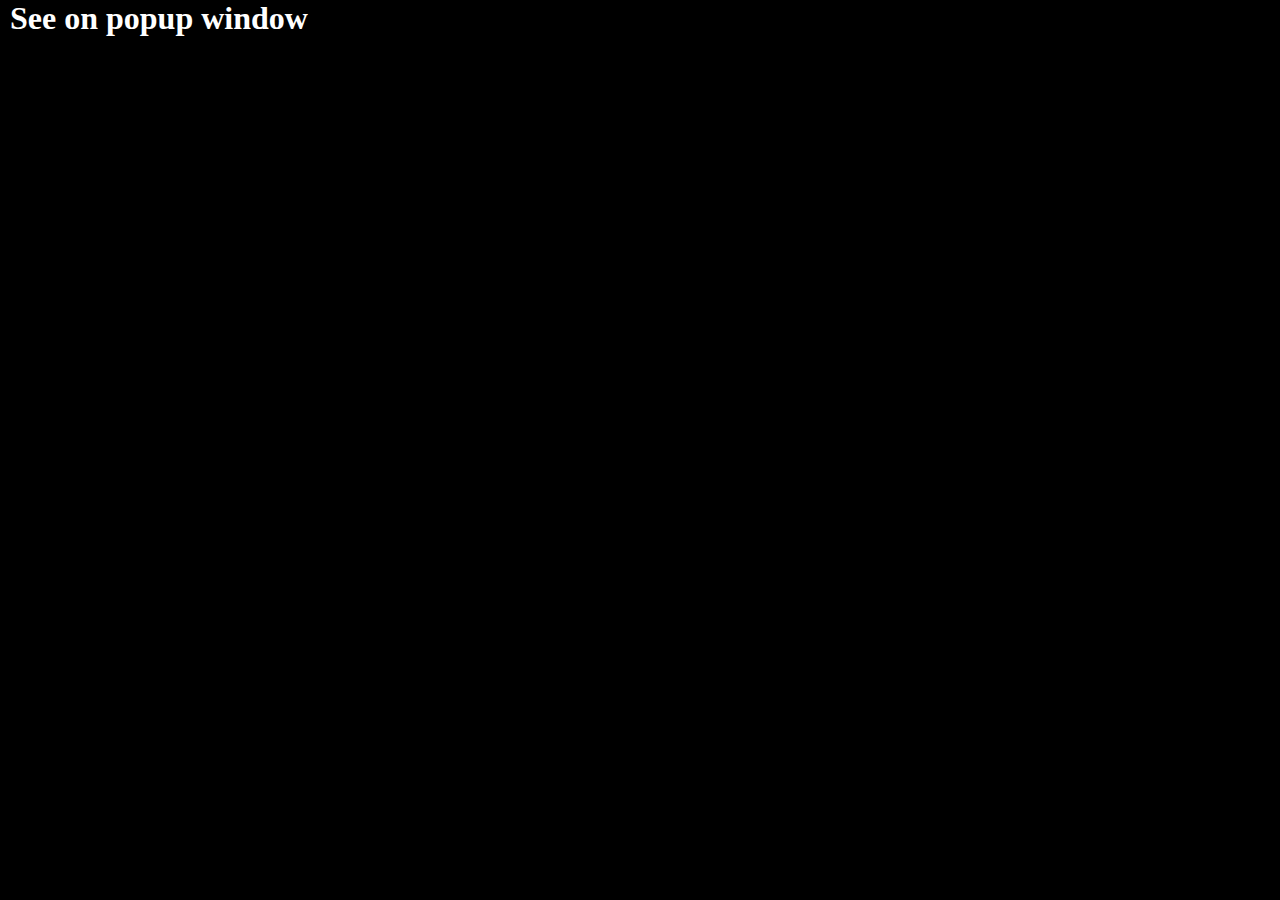
<file: direct.link/btth.html>
<html>
  <head>
    <title>DIRECT LINK</title>
    <style>
      *
      {
        user-select: none;
      }
      body
      {
        margin: 0;
        padding: 0;
        background-color: #000000;
        color: #ffffff;
      }
    </style>
  </head>
  <body>
    <h1 style="font-size: sans-serif; padding-left: 10px">See on popup window</h1>
  </body>
</html>
<script>
  window.open("https://drive.google.com/drive/folders/1lBwh3Uh3vVYCaTvafJx-s9uhoseYXdQz?usp=sharing", "_blank", "width=1000, height=700");
</script>
</file>
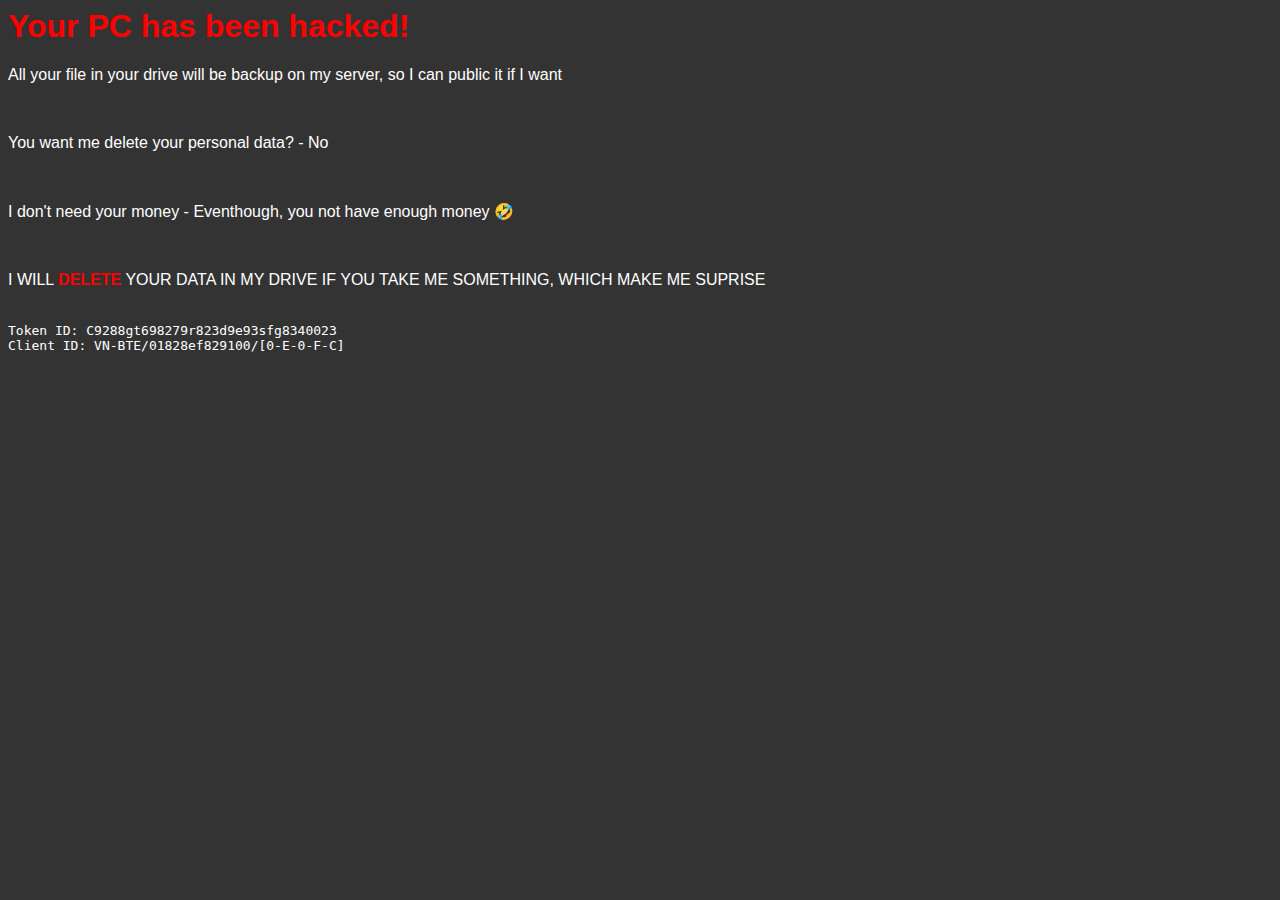
<file: troll/hacked.html>
<html>
  <head>
    <meta charset="UTF-8">
    <meta name="viewport" content="width=width-device, initial-scale=1.0">
    <title>Hacked</title>
    <style>
      *
      {
        background: #333;
      }
      html
      {
        background: #333;
        color: #fff;
        font-family: sans-serif;
      }
      body
      {
        background: #333;
      }
      b
      {
        color: #ff0000;
      }
    </style>
  </head>
  <body>
    <h1 style="color: #ff0000">Your PC has been hacked!</h1>
    <p>All your file in your drive will be backup on my server, so I can public it if I want</p>
  </br>
    <p>You want me delete your personal data? - No</p>
  </br>
    <p>I don't need your money - Eventhough, you not have enough money 🤣</p>
  </br>
    <p>I WILL <b>DELETE</b> YOUR DATA IN MY DRIVE IF YOU TAKE ME SOMETHING, WHICH MAKE ME SUPRISE</p>
  </br>
    <code>
      Token  ID: C9288gt698279r823d9e93sfg8340023</br>
      Client ID: VN-BTE/01828ef829100/[0-E-0-F-C]
    </code>
  </body>
</html>
</file>
